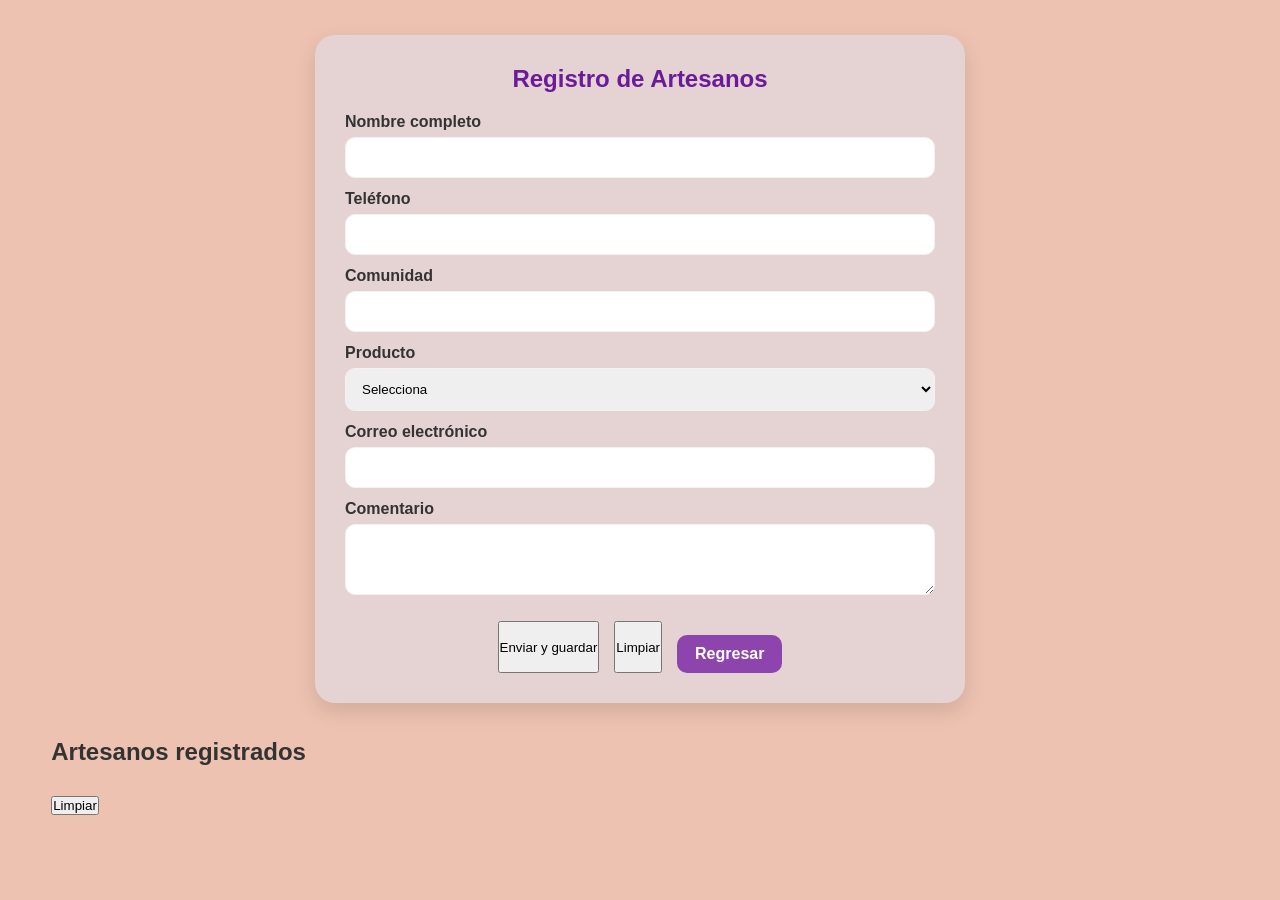
<file: artesanos.html>
<!DOCTYPE html>
<html lang="es">
<head>
  <meta charset="UTF-8">
  <title>Artesanos | Villa 360</title>
  <link rel="stylesheet" href="estilos.css">
</head>
<body>

<div class="contenedor">

  <form class="formulario" id="form">

    <h2>Registro de Artesanos</h2>

    <label>Nombre completo</label>
    <input type="text" id="nombre" required>

    <label>Teléfono</label>
    <input type="tel" id="telefono" pattern="[0-9]{10}" maxlength="10" required>

    <label>Comunidad</label>
    <input type="text" id="comunidad" required>

    <label>Producto</label>
    <select id="producto" required>
      <option value="">Selecciona</option>
      <option>Rebozos</option>
      <option>Textiles</option>
      <option>Gastronomía</option>
      <option>Cerámica</option>
      <option>Accesorios</option>
      <option>Cestería</option>
    </select>

    <label>Correo electrónico</label>
    <input type="email" id="correo" required>

    <label>Comentario</label>
    <textarea id="comentario" rows="3" required></textarea>

    <div class="botones">
      <button type="submit">Enviar y guardar</button>
      <button type="reset">Limpiar</button>
      <a class="boton" href="inicio.html">Regresar</a>
    </div>

  </form>

  <h2>Artesanos registrados</h2>
  <div id="lista" class="grid"></div>
 <div class="Limpiar">
    <button type="">Limpiar</button>
  </div>

  

</div>

<script src="script.js"></script>

</body>
</html>
</file>
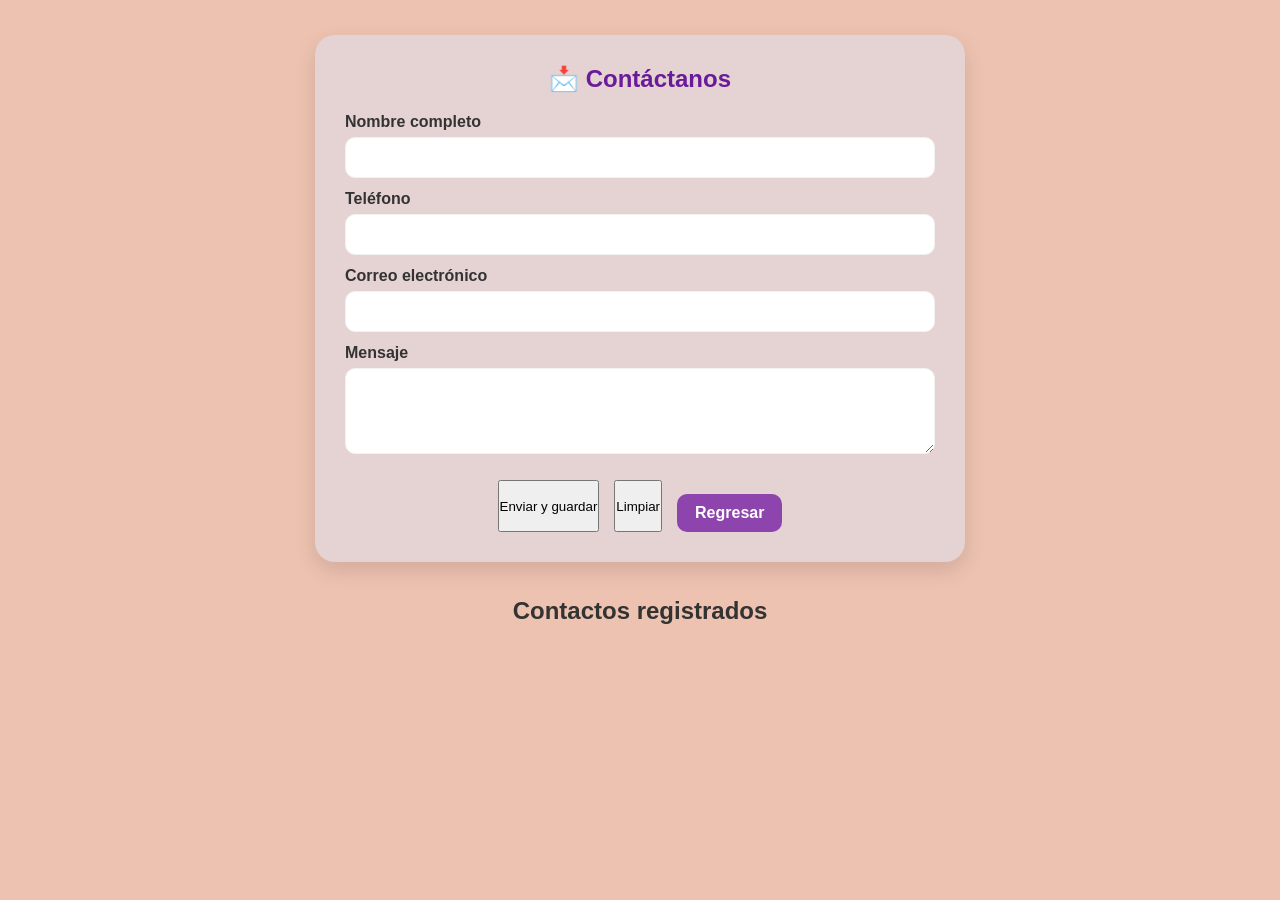
<file: contacto.html>
<!DOCTYPE html>
<html lang="es">
<head>
<meta charset="UTF-8">
<meta name="viewport" content="width=device-width, initial-scale=1.0">
<title>Contacto | Villa 360</title>
<link rel="stylesheet" href="estilos.css">
</head>
<body>

<div class="contenedor">

  <form class="formulario" id="formContacto">

    <h2>📩 Contáctanos</h2>

    <label>Nombre completo</label>
    <input type="text" id="nom" required>

    <label>Teléfono</label>
    <input type="tel" id="tel" maxlength="10" required>

    <label>Correo electrónico</label>
    <input type="email" id="correo" required>

    <label>Mensaje</label>
    <textarea id="mensaje" rows="4" required></textarea>

    <div class="botones">
      <button type="button" onclick="guardarContacto()">
        Enviar y guardar
      </button>
      <button type="reset">Limpiar</button>
      <a class="boton" href="inicio.html">Regresar</a>
    </div>

  </form>

  <h2 style="text-align:center;">Contactos registrados</h2>
  <div id="listaContactos" class="grid"></div>

</div>

<script>
const form = document.getElementById("formContacto");

function mostrarContactos(){
 const lista=document.getElementById("listaContactos");
 const contactos=JSON.parse(localStorage.getItem("contactos"))||[];
 lista.innerHTML="";
 contactos.forEach(c=>{
   lista.innerHTML+=`
   <div class="card">
     <h3>${c.nombre}</h3>
     <p>📞 ${c.telefono}</p>
     <p>✉️ ${c.correo}</p>
     <p>${c.mensaje}</p>
   </div>`;
 });
}

form.addEventListener("submit",e=>{
 e.preventDefault();

 if(!nom.value||!tel.value||!correo.value||!mensaje.value){
   alert("Debes completar todos los campos");
   return;
 }

 let contactos=JSON.parse(localStorage.getItem("contactos"))||[];

 contactos.push({
   nombre:nom.value,
   telefono:tel.value,
   correo:correo.value,
   mensaje:mensaje.value
 });

 localStorage.setItem("contactos",JSON.stringify(contactos));

 alert("Contacto guardado correctamente");
 form.reset();
 mostrarContactos();
});

mostrarContactos();
</script>

</body>
</html>
</file>
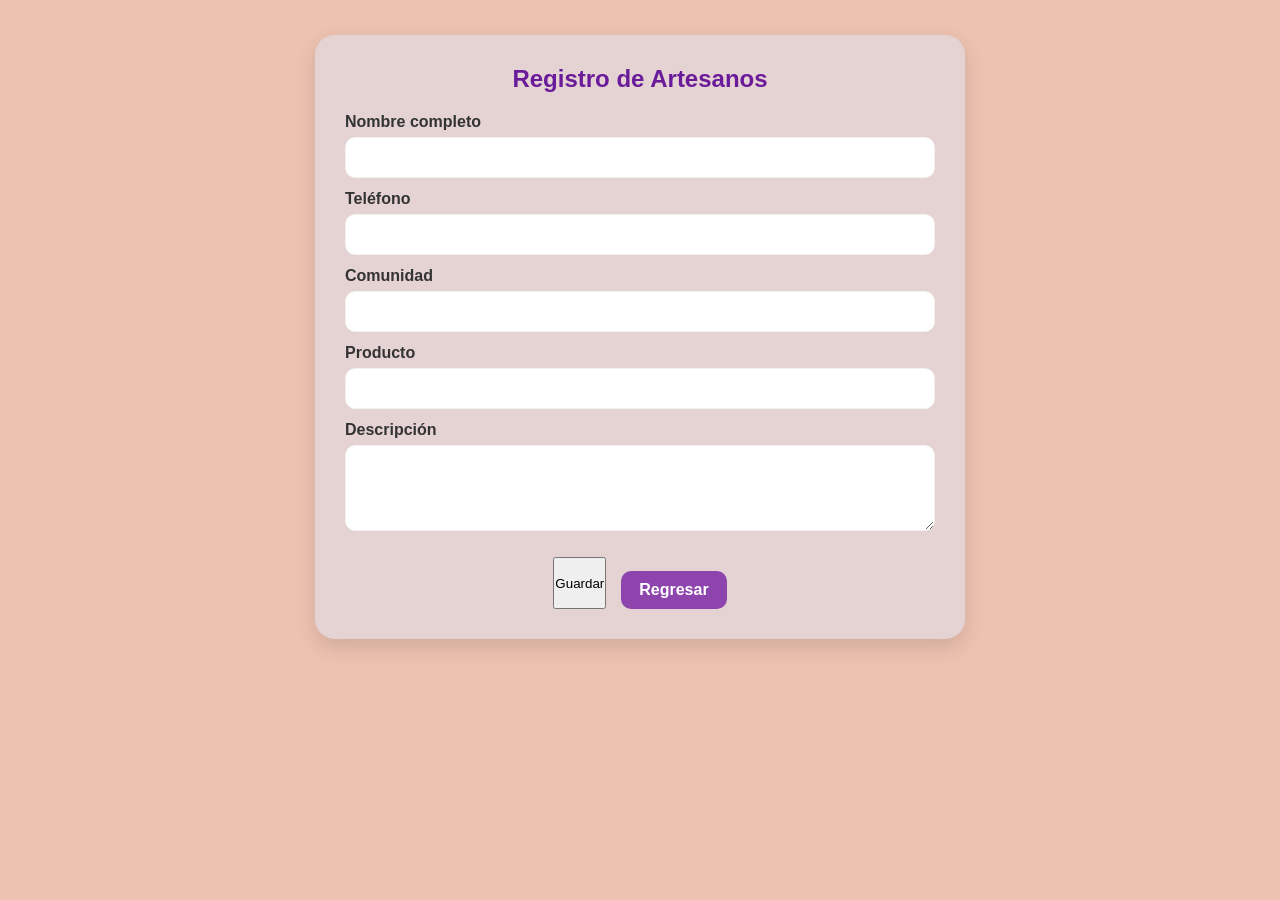
<file: registro.html>
<!DOCTYPE html>
<html lang="es">
<head>
<meta charset="UTF-8">
<title>Registro Artesano</title>
<link rel="stylesheet" href="estilos.css">
</head>
<body>

<div class="formulario">

  <h2>Registro de Artesanos</h2>

  <label>Nombre completo</label>
  <input type="text" required>

  <label>Teléfono</label>
  <input type="tel" required>

  <label>Comunidad</label>
  <input type="text" required>

  <label>Producto</label>
  <input type="text" required>

  <label>Descripción</label>
  <textarea rows="4"></textarea>

  <div class="botones">
    <button type="submit">Guardar</button>
    <a class="boton" href="inicio.html">Regresar</a>
  </div>

</div>

<script src="script.js"></script>
</body>
</html>
</file>
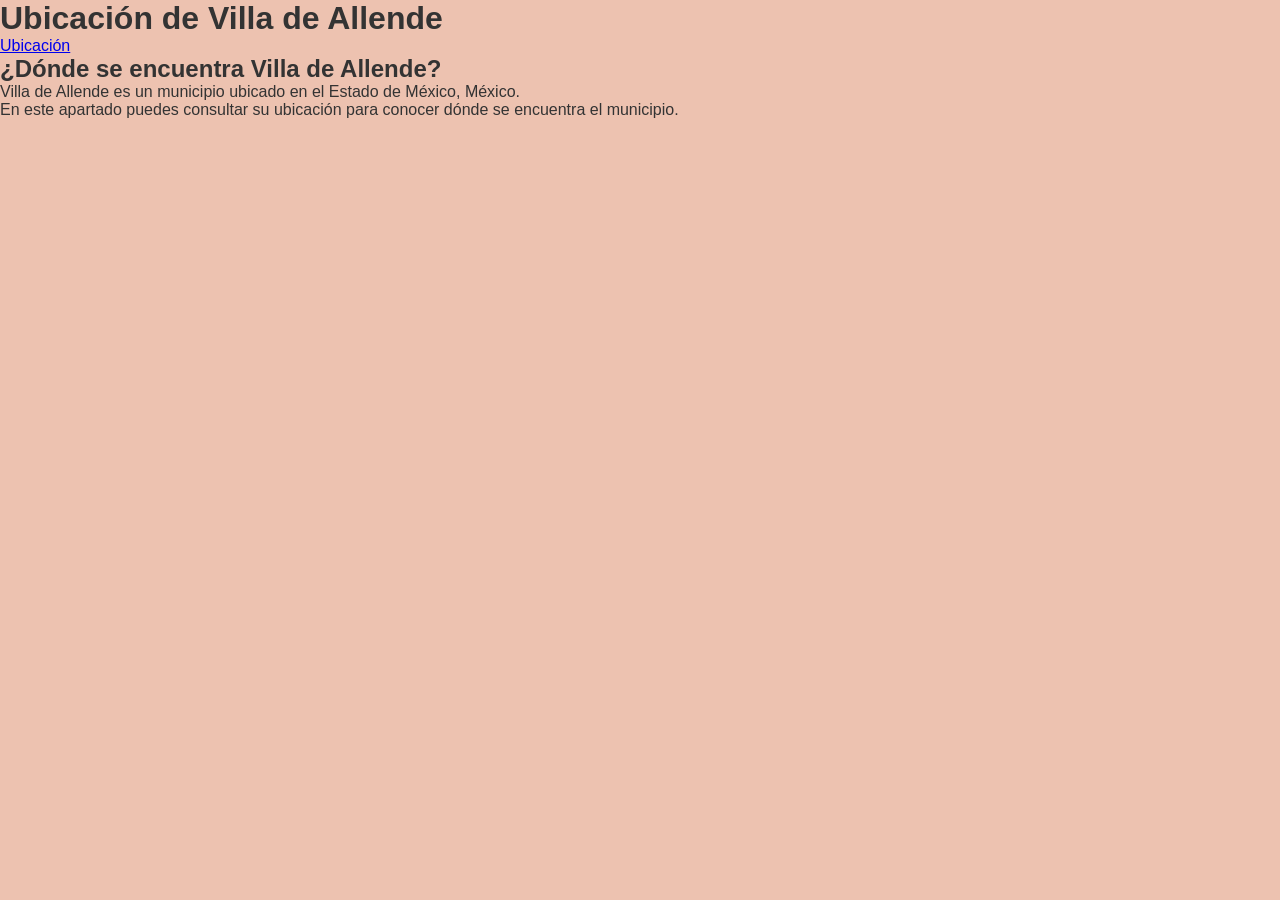
<file: ubicacion.html>
<!DOCTYPE html>
<html lang="es">

<head>
    <meta charset="UTF-8">
    <title>Ubicación - Villa 360</title>
 <link rel="stylesheet" href="estilos.css">

</head>

<body>

    <h1>Ubicación de Villa de Allende</h1>

    <nav>
        
        <a href="ubicacion.html">Ubicación</a>
        
    </nav>

    <div class="ubicacion">

        <h2>¿Dónde se encuentra Villa de Allende?</h2>

        <p>
            Villa de Allende es un municipio ubicado en el
            Estado de México, México.
        </p>

        <p>
            En este apartado puedes consultar su ubicación
            para conocer dónde se encuentra el municipio.
        </p>

        <div class="mapa">
            <iframe
                src="https://www.google.com/maps?q=Villa%20de%20Allende,%20Estado%20de%20México&output=embed"
                width="100%"
                height="400"
                style="border:0;"
                allowfullscreen=""
                loading="lazy">
            </iframe>
        </div>

    </div>

</body>

</html>
</file>
<file: estilos.css>
/* ===== VILLA 360 ===== */
*{
  margin:0;
  padding:0;
  box-sizing:border-box;
  font-family:Arial, Helvetica, sans-serif;
}

body{
  background:#edc2b0;
  color:#333;
}

/* ---------- LOGIN ---------- */
.login{
  min-height:100vh;
  display:flex;
  justify-content:center;
  align-items:center;
  background:
  linear-gradient(rgba(20,30,60,.45),rgba(20,30,60,.45)),
  url("Imagenes/Fondo maz.jpeg");
  background-size:cover;
  background-position:center;
}

.login-box{
  width:420px;
  background:#e9bebeef;
  padding:35px;
  border-radius:25px;
  text-align:center;
  box-shadow:0 12px 30px rgba(0,0,0,.25);
}

.login-box h1{
  font-size:42px;
  color:#6A1B9A;
  margin-bottom:8px;
}

.login-box p{
  color:#555;
  margin-bottom:18px;
}

.login-box input{
  width:100%;
  padding:13px;
  margin:10px 0;
  border:1px solid #f4f1f1;
  border-radius:12px;
}

.login-box button{
  width:100%;
  padding:13px;
  border:none;
  border-radius:12px;
  background:#8E44AD;
  color:rgb(245, 243, 243);
  font-size:17px;
  cursor:pointer;
}

.login-box a{
  display:block;
  margin-top:15px;
  color:#8E44AD;
  text-decoration:none;
  font-weight:bold;
}

/* ===== ENCABEZADO ===== */

header{
    background:url("Imagenes/cintas maz.jpeg");
    background-size:cover;
    background-position:center;
    height:95px;

    display:flex;
    justify-content:space-between;
    align-items:center;

    padding:0 25px;
    box-shadow:0 3px 10px rgba(0,0,0,.15);
}

.logo{
    display:flex;
    align-items:center;
    gap:12px;
}

.logo img{
    width:55px;
    height:55px;
    border-radius:50%;
    background:white;
    padding:3px;
}

.logo h2{
    color:#0a0707;
    font-size:28px;
    margin:0;
}

.logo p{
    color:#060504;
    font-size:13px;
    margin:0;
}

.regresar{
    background:#8E44AD;
    color:white;
    text-decoration:none;
    padding:10px 16px;
    border-radius:10px;
    font-weight:bold;
}

.regresar:hover{
    background:#6A1B9A;
}

/* ---------- CONTENIDO ---------- */
.contenedor{
  width:92%;
  max-width:1200px;
  margin:30px auto;
}

.hero{
  height:380px;
  border-radius:22px;
  display:flex;
  align-items:center;
  padding:45px;
  color:#eceeec;
  background:
  linear-gradient(rgba(20,30,60,.35),rgba(20,30,60,.35)),
  url("Imagenes/Fondo2.jpeg");
  background-size:cover;
  background-position:center;
}

.hero h1{
  font-size:50px;
}

.hero p{
  font-size:20px;
  max-width:520px;
  margin-top:10px;
}

/* ---------- TARJETAS ---------- */
.grid{
  display:grid;
  grid-template-columns:repeat(auto-fit,minmax(230px,1fr));
  gap:22px;
  margin-top:30px;
}

.card{
  background:rgb(192, 149, 149);
  border-radius:18px;
  padding:20px;
  text-align:center;
  box-shadow:0 6px 18px rgba(0,0,0,.08);
}

.card img{
  width:100%;
  height:170px;
  object-fit:cover;
  border-radius:12px;
  margin-bottom:12px;
}

.card h3{
  color:#6A1B9A;
  margin-bottom:8px;
}

.card p{
  font-size:14px;
  line-height:1.5;
}

/* Colores */
.rosa{background:#efb1d0;}
.morado{background:#c289d7;}
.verde{background:#81df81;}
.amarillo{background:#f5e09d;}
.azul{background:#a4dbf4;}
.naranja{background:#db7c5f;}
.rojo{background:#ea7490;}

/* ---------- BOTONES ---------- */
.boton{
  display:inline-block;
  margin-top:14px;
  padding:10px 18px;
  background:#8E44AD;
  color:white;
  text-decoration:none;
  border-radius:10px;
  font-weight:bold;
}

.boton:hover{
  background:#6A1B9A;
}

/* ---------- FORMULARIOS ---------- */
.formulario{
  width:100%;
  max-width:650px;
  margin:35px auto;
  background:rgb(229, 210, 210);
  padding:30px;
  border-radius:20px;
  box-shadow:0 8px 22px rgba(0,0,0,.12);
}

.formulario h2{
  text-align:center;
  color:#6A1B9A;
  margin-bottom:20px;
}

.formulario label{
  display:block;
  margin-top:12px;
  font-weight:bold;
}

.formulario input,
.formulario textarea,
.formulario select{
  width:100%;
  padding:12px;
  margin-top:6px;
  border:1px solid #f1f3ef;
  border-radius:10px;
}

.formulario textarea{
  resize:vertical;
}

.botones{
  display:flex;
  justify-content:center;
  gap:15px;
  margin-top:22px;
}

/* ---------- GASTRONOMÍA ---------- */
.menu-gastro{
  display:flex;
  justify-content:center;
  gap:12px;
  margin:25px 0;
  flex-wrap:wrap;
}

.menu-gastro button{
  background:#8E44AD;
  color:rgb(247, 240, 240);
  border:none;
  padding:12px 18px;
  border-radius:10px;
  cursor:pointer;
  font-weight:bold;
}

.oculto{
  display:none;
}

/* ---------- PIE ---------- */
footer{
  background:#4A235A;
  color:rgb(202, 151, 151);
  text-align:center;
  padding:18px;
  margin-top:35px;
}

/* ---------- CELULAR ---------- */
@media(max-width:768px){

header{
  flex-direction:column;
  gap:10px;
}

.hero{
  height:280px;
  padding:25px;
}

.hero h1{
  font-size:34px;
}

nav{
  text-align:center;
}

}
/* ===== ARTESANÍAS MAZAHUAS ===== */

.menu-artesanias{
  display:flex;
  justify-content:center;
  gap:12px;
  flex-wrap:wrap;
  margin:25px 0;
}

.menu-artesanias button{
  background:#8E44AD;
  color:white;
  border:none;
  padding:12px 18px;
  border-radius:10px;
  font-weight:bold;
  cursor:pointer;
  font-size:16px;
}

.menu-artesanias button:hover{
  background:#6A1B9A;
}


/* ---------- SECCIONES DE ARTESANÍAS ---------- */

.seccion-art{
  display:block;
}

.oculto{
  display:none;
}


/* ---------- CONTENEDOR DE CADA CATEGORÍA ---------- */

.info-art{
  background:#F7ECE7;
  border-radius:18px;
  padding:25px;
  margin-top:20px;
  box-shadow:0 6px 18px rgba(0,0,0,.08);
}

.info-art > h1{
  color:#6A1B9A;
  text-align:center;
  margin-bottom:25px;
}


/* ---------- PRODUCTOS ---------- */

.producto-art{
  background:white;
  border-radius:18px;
  padding:22px;
  margin-bottom:25px;
  text-align:center;
  box-shadow:0 5px 15px rgba(0,0,0,.10);
}

.producto-art:last-child{
  margin-bottom:0;
}

.producto-art h2{
  color:#6A1B9A;
  margin-bottom:12px;
}

.producto-art p{
  font-size:16px;
  line-height:1.6;
  margin-bottom:10px;
}

.producto-art b{
  color:#6A1B9A;
}


/* ---------- IMAGEN DE CADA PRODUCTO ---------- */
/* La imagen queda ABAJO de toda la información */

.producto-art img{
  width:100%;
  max-width:400px;
  height:250px;
  object-fit:cover;
  border-radius:15px;
  display:block;
  margin:20px auto 0;
  box-shadow:0 5px 15px rgba(0,0,0,.15);
}


/* ---------- HISTORIA ---------- */

.historia{
  background:#F7ECE7;
  margin:35px auto;
  padding:30px;
  border-radius:20px;
  max-width:1100px;
  box-shadow:0 6px 18px rgba(0,0,0,.08);
}

.historia h2{
  color:#6A1B9A;
  margin-bottom:15px;
  text-align:center;
}

.historia p{
  text-align:justify;
  line-height:1.8;
  margin-bottom:15px;
}

.img-historia{
  width:100%;
  max-height:380px;
  object-fit:cover;
  border-radius:15px;
  margin-top:10px;
}


/* ---------- CELULAR ---------- */

@media(max-width:768px){

  .menu-artesanias{
    flex-direction:column;
    align-items:center;
  }

  .menu-artesanias button{
    width:90%;
  }

  .info-art{
    padding:15px;
  }

  .producto-art{
    padding:18px;
  }

  .producto-art img{
    height:220px;
  }

}
</file>
